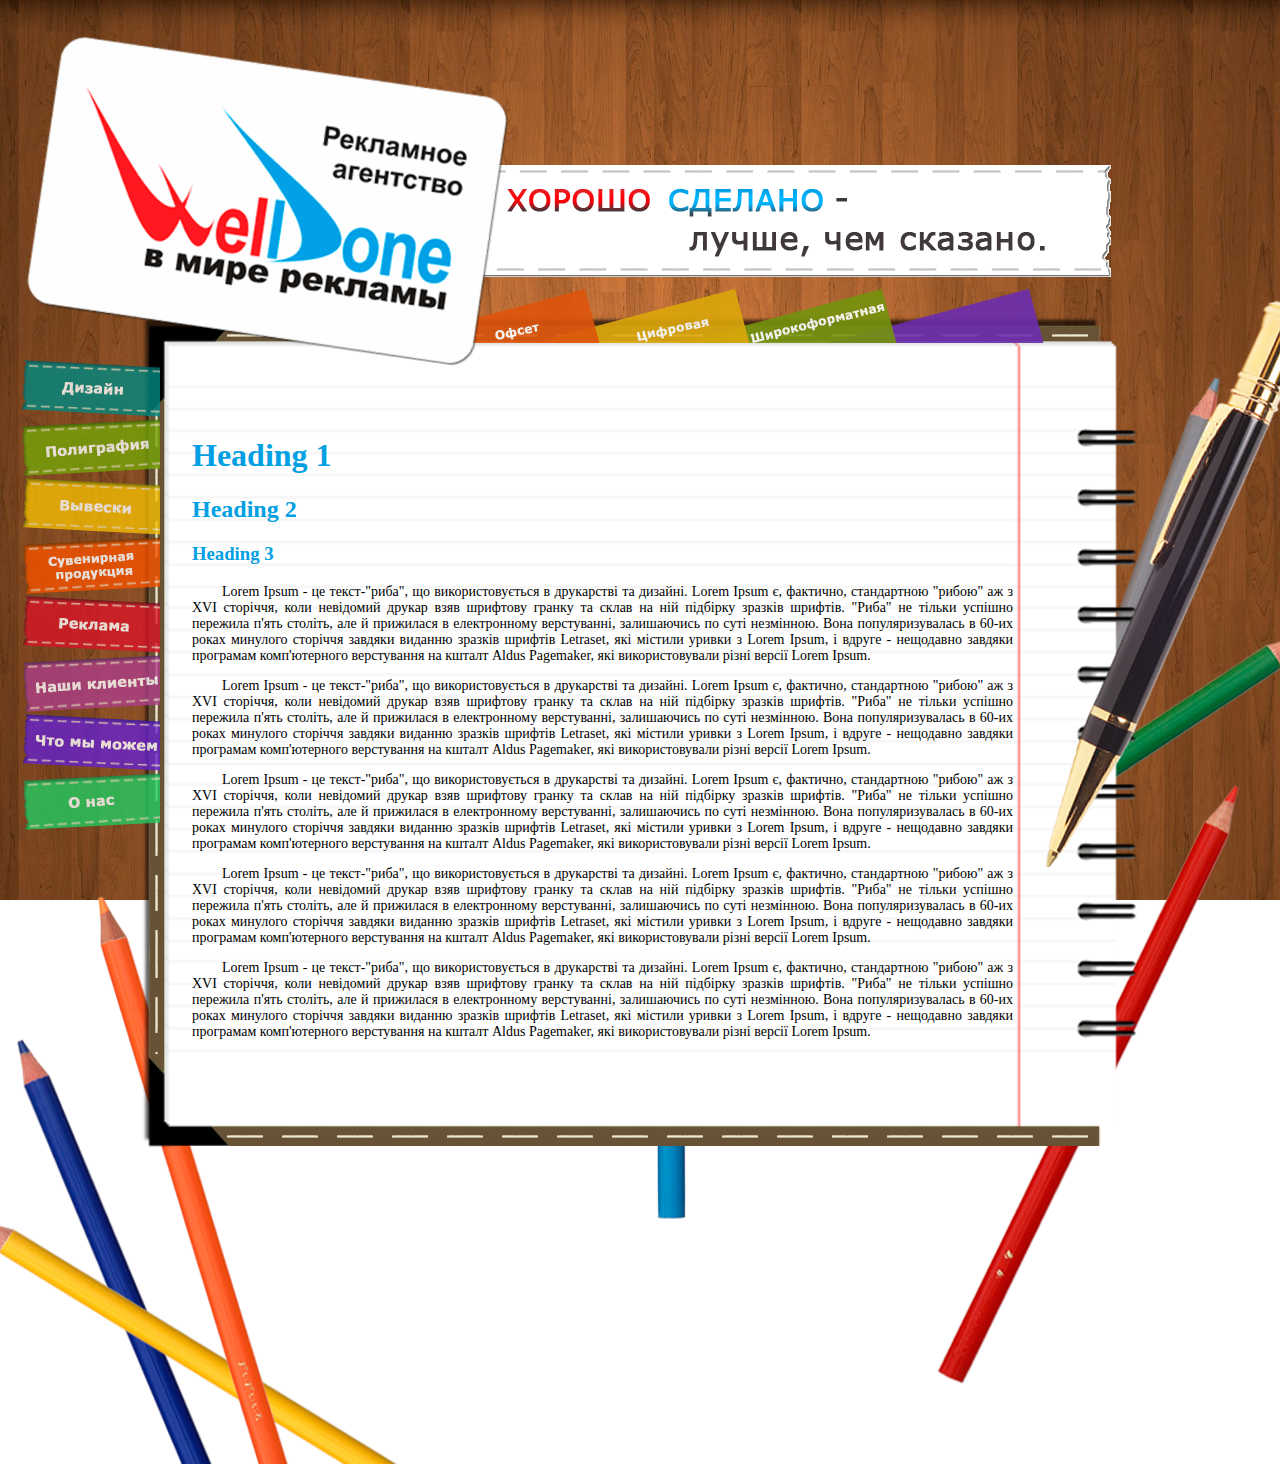
<file: WellDone/index.html>
﻿<!doctype html>
<html>
	<head>
		<title>WellDone</title>
		<link rel="stylesheet" href="style.css">
	</head>
	<body>
		<div class="pencil">
			<div class="notebook">
				<div class="top"></div>
				<div class="middle">
					<div class="content">
						<h1>Heading 1</h1>
						<h2>Heading 2</h2>
						<h3>Heading 3</h3>
						<p>Lorem Ipsum - це текст-"риба", що використовується в друкарстві та дизайні. Lorem Ipsum є, фактично, стандартною "рибою" аж з XVI сторіччя, коли невідомий друкар взяв шрифтову гранку та склав на ній підбірку зразків шрифтів. "Риба" не тільки успішно пережила п'ять століть, але й прижилася в електронному верстуванні, залишаючись по суті незмінною. Вона популяризувалась в 60-их роках минулого сторіччя завдяки виданню зразків шрифтів Letraset, які містили уривки з Lorem Ipsum, і вдруге - нещодавно завдяки програмам комп'ютерного верстування на кшталт Aldus Pagemaker, які використовували різні версії Lorem Ipsum.</p>
						<p>Lorem Ipsum - це текст-"риба", що використовується в друкарстві та дизайні. Lorem Ipsum є, фактично, стандартною "рибою" аж з XVI сторіччя, коли невідомий друкар взяв шрифтову гранку та склав на ній підбірку зразків шрифтів. "Риба" не тільки успішно пережила п'ять століть, але й прижилася в електронному верстуванні, залишаючись по суті незмінною. Вона популяризувалась в 60-их роках минулого сторіччя завдяки виданню зразків шрифтів Letraset, які містили уривки з Lorem Ipsum, і вдруге - нещодавно завдяки програмам комп'ютерного верстування на кшталт Aldus Pagemaker, які використовували різні версії Lorem Ipsum.</p>
						<p>Lorem Ipsum - це текст-"риба", що використовується в друкарстві та дизайні. Lorem Ipsum є, фактично, стандартною "рибою" аж з XVI сторіччя, коли невідомий друкар взяв шрифтову гранку та склав на ній підбірку зразків шрифтів. "Риба" не тільки успішно пережила п'ять століть, але й прижилася в електронному верстуванні, залишаючись по суті незмінною. Вона популяризувалась в 60-их роках минулого сторіччя завдяки виданню зразків шрифтів Letraset, які містили уривки з Lorem Ipsum, і вдруге - нещодавно завдяки програмам комп'ютерного верстування на кшталт Aldus Pagemaker, які використовували різні версії Lorem Ipsum.</p>
						<p>Lorem Ipsum - це текст-"риба", що використовується в друкарстві та дизайні. Lorem Ipsum є, фактично, стандартною "рибою" аж з XVI сторіччя, коли невідомий друкар взяв шрифтову гранку та склав на ній підбірку зразків шрифтів. "Риба" не тільки успішно пережила п'ять століть, але й прижилася в електронному верстуванні, залишаючись по суті незмінною. Вона популяризувалась в 60-их роках минулого сторіччя завдяки виданню зразків шрифтів Letraset, які містили уривки з Lorem Ipsum, і вдруге - нещодавно завдяки програмам комп'ютерного верстування на кшталт Aldus Pagemaker, які використовували різні версії Lorem Ipsum.</p>
						<p>Lorem Ipsum - це текст-"риба", що використовується в друкарстві та дизайні. Lorem Ipsum є, фактично, стандартною "рибою" аж з XVI сторіччя, коли невідомий друкар взяв шрифтову гранку та склав на ній підбірку зразків шрифтів. "Риба" не тільки успішно пережила п'ять століть, але й прижилася в електронному верстуванні, залишаючись по суті незмінною. Вона популяризувалась в 60-их роках минулого сторіччя завдяки виданню зразків шрифтів Letraset, які містили уривки з Lorem Ipsum, і вдруге - нещодавно завдяки програмам комп'ютерного верстування на кшталт Aldus Pagemaker, які використовували різні версії Lorem Ipsum.</p>
					</div>
				</div>
				<div class="bottom"></div>
			</div>
		</div>
		<div class="pos">
			<div class="pen"></div>
			<div class="lmenu">
				<a href="#" class="lmenu1"></a>
				<a href="#" class="lmenu2"></a>
				<a href="#" class="lmenu3"></a>
				<a href="#" class="lmenu4"></a>
				<a href="#" class="lmenu5"></a>
				<a href="#" class="lmenu6"></a>
				<a href="#" class="lmenu7"></a>
				<a href="#" class="lmenu8"></a>
			</div>
			<div class="tmenu">
				<div>
					<a href="#" class="tmenu1"></a>
					<a href="#" class="tmenu2"></a>
					<a href="#" class="tmenu3"></a>
					<a href="#" class="tmenu4"></a>
				</div>
			</div>
			<div class="slogan"></div>
			<a href="#" class="logo"></a>
		</div>
	</body>
</html>
</file>
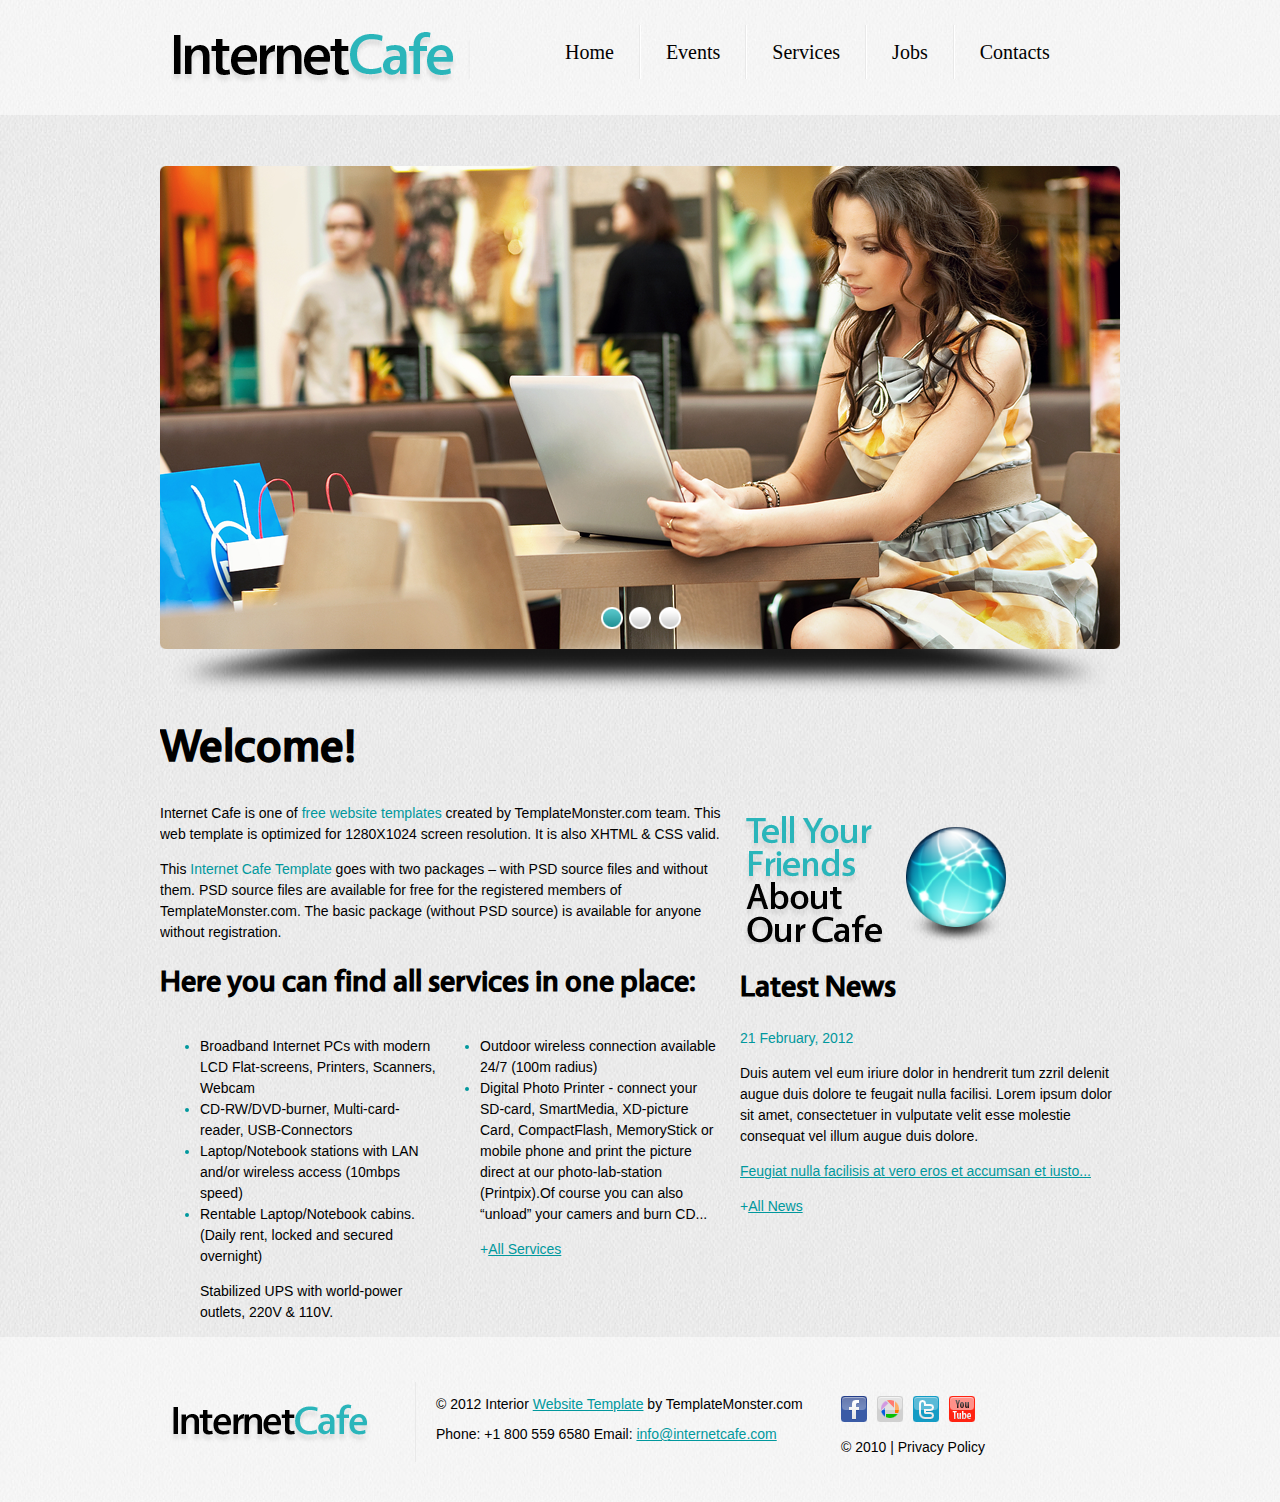
<file: Webcafe/index2.html>
﻿<!doctype html>
<html>
	<head>
		<title>cafe</title>
		<link rel="stylesheet" href="style.css">
	</head>
	<body>
		<div class="header">
			<div class="inner">
				<div class="logo"> </div>
				<div class="nav">
					<div>
					<ul>
						<li>
							<a href="#">Home</a>
						</li>
						<li>
							<a href="#">Events</a>
						</li>
						<li>
							<a href="#">Services</a>
						</li>
						<li>
							<a href="#">Jobs</a>
						</li>
						<li>
							<a href="#">Contacts</a>
						</li>
					</ul>
					</div>
				</div>
			</div>
		</div>
		<div class="main">
			<div class="inner">
				<div class="slider"></div>
				<div class="row">
					<div class="content">
						<h1>Welcome!</h1>
							<p>Internet Cafe is one of <a href="#">free website templates</a> created by TemplateMonster.com team. This web template is optimized for 1280X1024 screen resolution. It is also XHTML & CSS valid.</p>
							<p>This <a href="#">Internet Cafe Template</a> goes with two packages – with PSD source files and without them. PSD source files are available for free for the registered members of TemplateMonster.com. The basic package (without PSD source) is available for anyone without registration.</p>
						<h2>Here you can find all services in one place:</h2>
						<div class="row">
							<div class="col1">
								<ul>
									<li><span>Broadband Internet PCs with modern LCD Flat-screens, Printers, Scanners, Webcam</span></li>
									<li><span>CD-RW/DVD-burner, Multi-card-reader, USB-Connectors</span></li>
									<li><span>Laptop/Notebook stations with LAN and/or wireless access (10mbps speed)</span></li>
									<li><span>Rentable Laptop/Notebook cabins. (Daily rent, locked and secured overnight)<p>Stabilized UPS with world-power outlets, 220V & 110V.</span></p></li>
								</ul>
							</div>
							<div class="col2">
								<ul>
									<li><span>Outdoor wireless connection available 24/7 (100m radius)</span></li>
									<li><span>Digital Photo Printer - connect your SD-card, SmartMedia, XD-picture Card, CompactFlash, MemoryStick or mobile phone and print the picture direct at our photo-lab-station (Printpix).Of course you can also “unload” your camers and burn CD...</span></li>
									<p>+<a href="#" class="under">All Services</a></p>
								</ul>
							</div>
						</div>
					</div>
					<div class="sidebar">
						<img alt="tell your friends" src="images/sidebar.png">
						<h2>Latest News</h2>
						<p><span>21 February, 2012</span></p>
						<p>Duis autem vel eum iriure dolor in hendrerit tum zzril delenit augue duis dolore te feugait nulla facilisi. Lorem ipsum dolor sit amet, consectetuer in vulputate velit esse molestie consequat vel illum augue duis dolore.</p>
						<p><a href="#">Feugiat nulla facilisis at vero eros et accumsan et iusto...</a></p>
						<p><span>+</span><a href="#">All News</a></p>
					</div>
				</div>
			</div>
		</div>
		<div class="footer">
			<div class="inner">
				<div class="logo1"></div>
				<div class="contacts"> 
					<p> &#169 2012 Interior <a href="#">Website Template</a> by TemplateMonster.com</p>
					<p> Phone: +1 800 559 6580   Email: <a href="#">info@internetcafe.com</a></p>
				</div>
				<div class="social">
					<ul> 
						<li><a href="#"><img alt="f" src="images/button.png"></a></li>
						<li><a href="#"><img alt="t" src="images/button1.png"></a></li>
						<li><a href="#"><img alt="g" src="images/button2.png"></a></li>
						<li><a href="#"><img alt="you" src="images/button3.png"></a></li>
					</ul>
					<p>&#169 2010 | Privacy Policy</p>
				</div>
			</div>
		</div>
		</div>
	</body>
</html>
</file>
<file: WellDone/style.css>
﻿
body{
	margin: 0;
	background-image: url(images/wood.png);
	background-size: 100%;
	background-attachment: fixed;
	overflow-x:hidden;
}
.pencil {
	background-image: url(images/pencil.png);
	background-repeat: no-repeat;
	background-position: center top;
	background-attachment: fixed;
	overflow: hidden;
}
.notebook {
	width: 996px;
	margin: 316px auto;
}
.top {
	height: 100px;
	background-image: url(images/top_not.png);
}
.bottom {
	height: 94px;
	background-image: url(images/bott_not.png);
}
.middle {
	background-image: url(images/middle_not.png);
}
.pen {
	height: 568px;
	width: 272px;
	background-image: url(images/pen.png);
	position: absolute;
	top: 300px;
	left: 50%;
	margin-left: 405px;
}
.lmenu {
	width: 138px;
	height: 490px;
	position: absolute;
	top: 360px;
	left: 50%;
	margin-left: -618px;
	overflow: hidden;
}
.lmenu a {
	height: 57px;
	width: 142px;
	display: block;
	margin-bottom: 2px;
	transition: transform 0.2s;
}
.lmenu a:hover {
	transform: rotate(-7deg);
}
.lmenu1{
	background-image: url(images/l_diz.png);
}
.lmenu2{
	background-image: url(images/l_pol.png);
}
.lmenu3{
	background-image: url(images/l_viv.png);
}
.lmenu4{
	background-image: url(images/l_suv.png);
}
.lmenu5{
	background-image: url(images/l_rek.png);
}
.lmenu6{
	background-image: url(images/l_klient.png);
}
.lmenu7{
	background-image: url(images/l_what.png);
}
.lmenu8{
	background-image: url(images/l_us.png);
}

.tmenu {
	width: 591px;
	height: 57px;
	position: absolute;
	top: 286px;
	left: 50%;
	margin-left: -186px;
}
.tmenu>div {
	position: relative;
	height: 57px;
	overflow: hidden;
}
.tmenu a {
	display: block;
	height: 57px;
	width: 229px;
	position: absolute;
	top: 3px;
}
.tmenu a:hover {
	top:0;
	transition: top 0.2s;
}
.tmenu .tmenu1 {
	width: 147px;
	background-image: url(images/red_o.png);
	z-index: 5;
}
.tmenu2 {
	background-image: url(images/yell.png);
	z-index:4;
	left: 68px;
}
.tmenu3 {
	background-image: url(images/green_tr.png);
	z-index:3;
	left: 215px;
}
.tmenu4 {
	background-image: url(images/pur.png);
	z-index:2;
	left: 362px;
}
.slogan {
	height:113px;
	width:664px;
	background-image: url(images/slogan.png);
	position: absolute;
	top:165px;
	left: 50%;
	margin-left: -190px;
}
.logo{
	display: block;
	position: absolute;
	width: 455px;
	height: 275px;
	top: 63px;
	left: 50%;
	margin-left: -600px;
	background-image: url(images/logo.png);
	z-index: 6;
	transform: rotate(8deg);
}
.content {
	overflow:hidden;
	margin-left: 50px;
	margin-right: 125px;
}
.content p {
	text-align: justify;
	text-indent: 30px;
	font-family: Verdana;
	font-size: 14px;
}
.content h1, h2, h3 {
	color: #00a0e3;
}
</file>
<file: Webcafe/style.css>
﻿@import url(font/vegur/style.css);
body{
	margin: 0;
	background-image: url(images/bodycolor.jpg);
}
.inner{
	width: 960px;
	margin: 0 auto;
	overflow: hidden;
}
.header{
	height: 115px;
	background-color: rgba(255,255,255, 0.5);
}
.logo {
	float: left;
	background-image: url(images/logo.png);
	height: 115px;
	width: 310px;
}
.nav {
	float: left;
	height: 115px;
	width: 580px;
	margin-left: 70px;
}
.nav ul{
	margin: 0;
	padding:0;
	list-style: none;
	overflow: hidden;
}
.nav li{
	float: left;
	border-left: 1px solid white;
	border-right: 1px solid #e9e9e9;
	margin-top: 25px;
}
.nav li:first-child{
	border-left: none;
}
.nav li:last-child{
	border-right: none;
}
.nav a {
	color: #010101;
	font-family: "Segoe UI";
	font-size: 20px;
	line-height: 1;
	text-decoration: none;
	display: block;
	padding: 17px 25px;
}
.nav a:hover{
	background: #ffffff;
	color: #2ab5ba;
	border-radius: 8px;
}
.main{
	overflow: hidden;
	min-height: 200px;
	
}
.slider {
	min-height: 530px;
	background-image: url(images/woman.png);
	margin-top: 50px;
}
.row {
	overflow: hidden;
}
.content {
	float: left;
	min-height: 200px;
	width: 580px;
}
.sidebar {
	float: left;
	min-height: 200px;
	width: 380px;
	margin-top: 119px;

}
.footer {
	background-color: rgba(255,255,255, 0.5);
	height: 165px;
	font-family: 'Arial';
	font-size: 14px;
}
.logo1 {
	float: left;
	background-image: url(images/logofooter.png);
	height: 55px;
	width: 230px;
	margin-top: 55px;
}
.contacts {
	float: left;
	height: 80px;
	width: 380px;
	margin-top: 45px;
	margin-left: 25px;
	border-left: 1px #e9e9e9 solid;
	padding-left: 20px;
}
.contacts a {
	color: #00989d;
}
.social {
	float: left;
	height: 120px;
	width: 260px;
	margin-top: 45px;
	margin-left: 25px;
}
.social ul {
	padding:0;
	list-style: none;
	overflow: hidden;
}
.social li {
	float:left;
	margin-right: 10px;
}
.content h1{
	font-family: 'Vegur Medium';
	font-size: 46px;
}
.content a {
	color: #00989d;
	text-decoration: none;
}
.content p{
	font-family: 'Arial';
	font-size: 14px;
	line-height: 1.5;
}
.main h2{
	font-family: 'Vegur Medium';
	font-size: 30px;
}
.sidebar a {
	color: #00989d;
}
.sidebar span {
	color: #00989d;
}
.sidebar p {
	font-family: 'Arial';
	font-size: 14px;
	line-height: 1.5;
}
.col1 {
	float: left;
	font-family: 'Arial';
	font-size: 14px;
	line-height: 1.5;
	width: 280px;
}
.col2 {
	float: left;
	font-family: 'Arial';
	font-size: 14px;
	line-height: 1.5;
	width: 280px;
}
.content ul{
	color: #00989d;
}
.content ul span{
	color: #000;
}
.content .under {
	text-decoration: underline;
}
</file>
